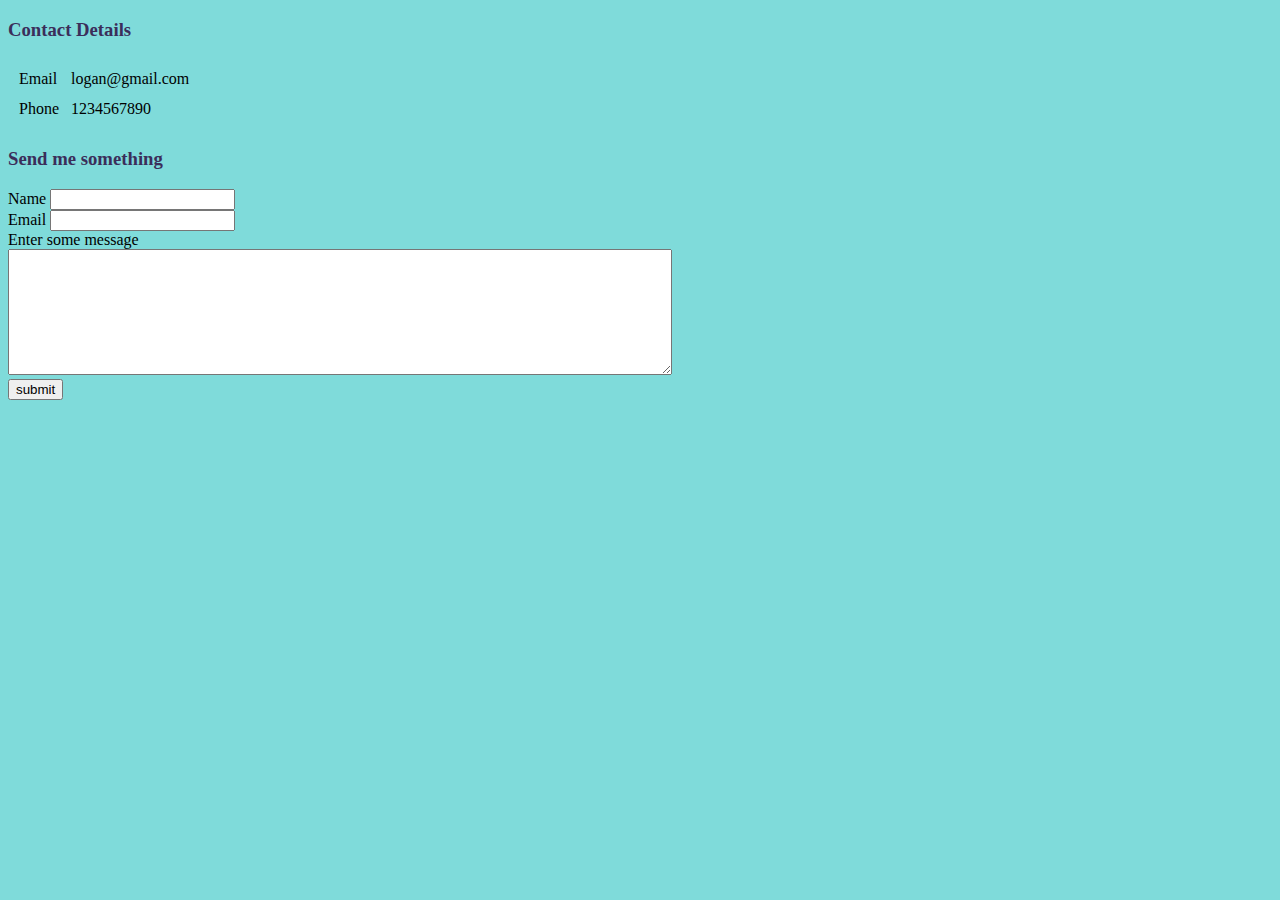
<file: Contact.html>
<!DOCTYPE html>
<html lang="en" dir="ltr">
  <head>
    <meta charset="utf-8">
    <title></title>
    <link rel="stylesheet" href="CSS/style.css">
  </head>
    <h3>Contact Details</h3>
    <table cellspacing="10">
      <tr>
        <td>Email</td>
        <td>logan@gmail.com</td>
      </tr>
      <tr>
        <td>Phone</td>
        <td>1234567890</td>
      </tr>

    </table>
    <h3>Send me something</h3>
    <form class="" action="index.html" method="post">
      <label for="">Name</label>
      <input type="text" name="" value="">
      <br>
      <label>Email</label>
      <input type="email" name="" value="">
      <br>
      <label for="">Enter some message</label>
      <br>
      <textarea name="text" rows="8" cols="80"></textarea>
      <br>
      <input type="submit" name="" value="submit">
    </form>
  <body>

  </body>
</html>
</file>
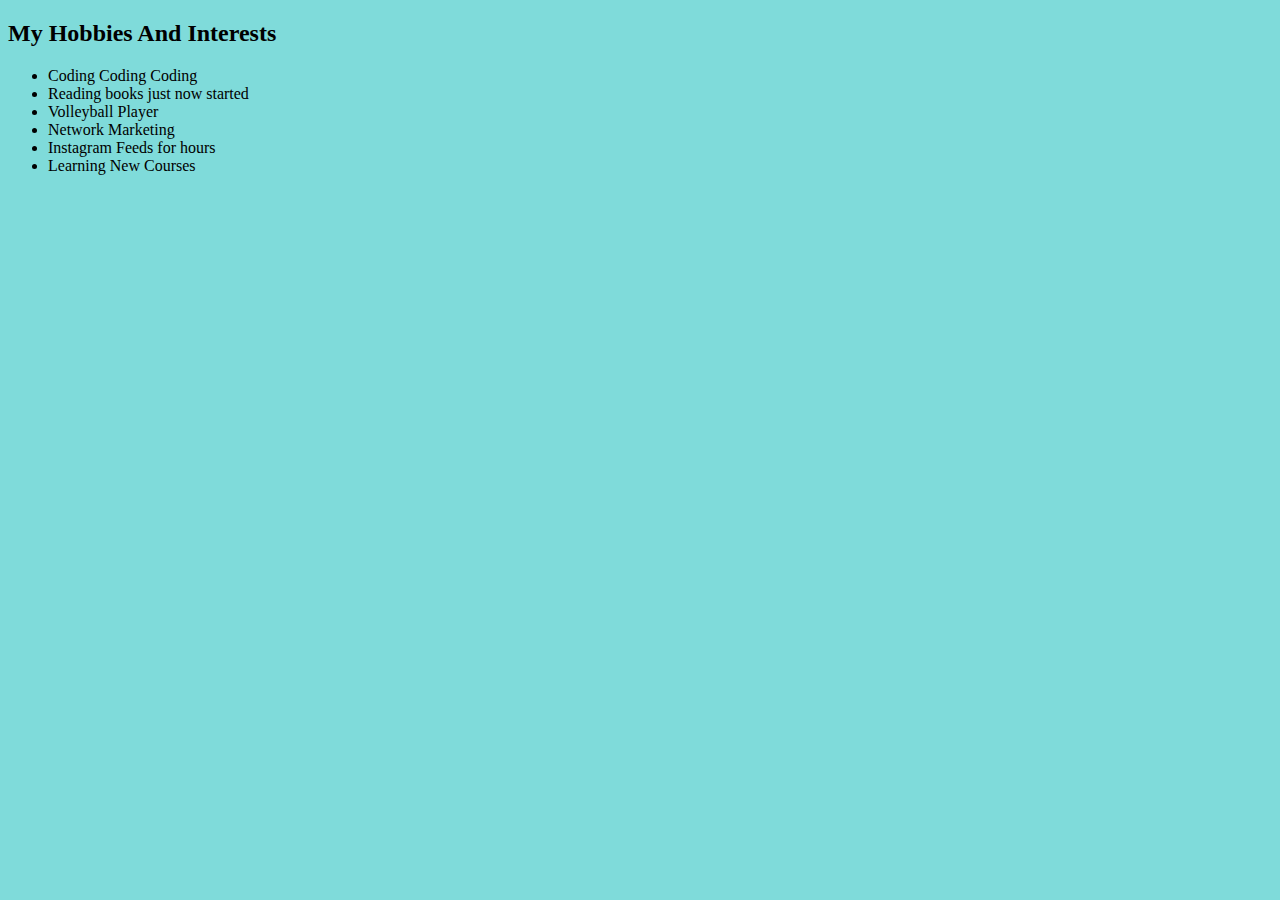
<file: Hobbies.html>
<!DOCTYPE html>
<html lang="en" dir="ltr">
  <head>
    <meta charset="utf-8">
    <title></title>
    <link rel="stylesheet" href="CSS/style.css">
  </head>
  <body>
    <h2>My Hobbies And Interests</h2>
    <ul>
      <li>Coding Coding Coding</li>
      <li>Reading books just now started</li>
      <li>Volleyball Player</li>
      <li>Network Marketing</li>
      <li>Instagram Feeds for hours</li>
      <li>Learning New Courses</li>
    </ul>
  </body>
</html>
</file>
<file: CSS/style.css>
body{
  background-color: #7fdbda;
}
hr{
  border-top: 4px dotted;
  width: 10%;
  background-color: #7fdbda;
}
h3{
  color: #3b2e5a;
}
h1{
  color: #0f4c75;
}
</file>
